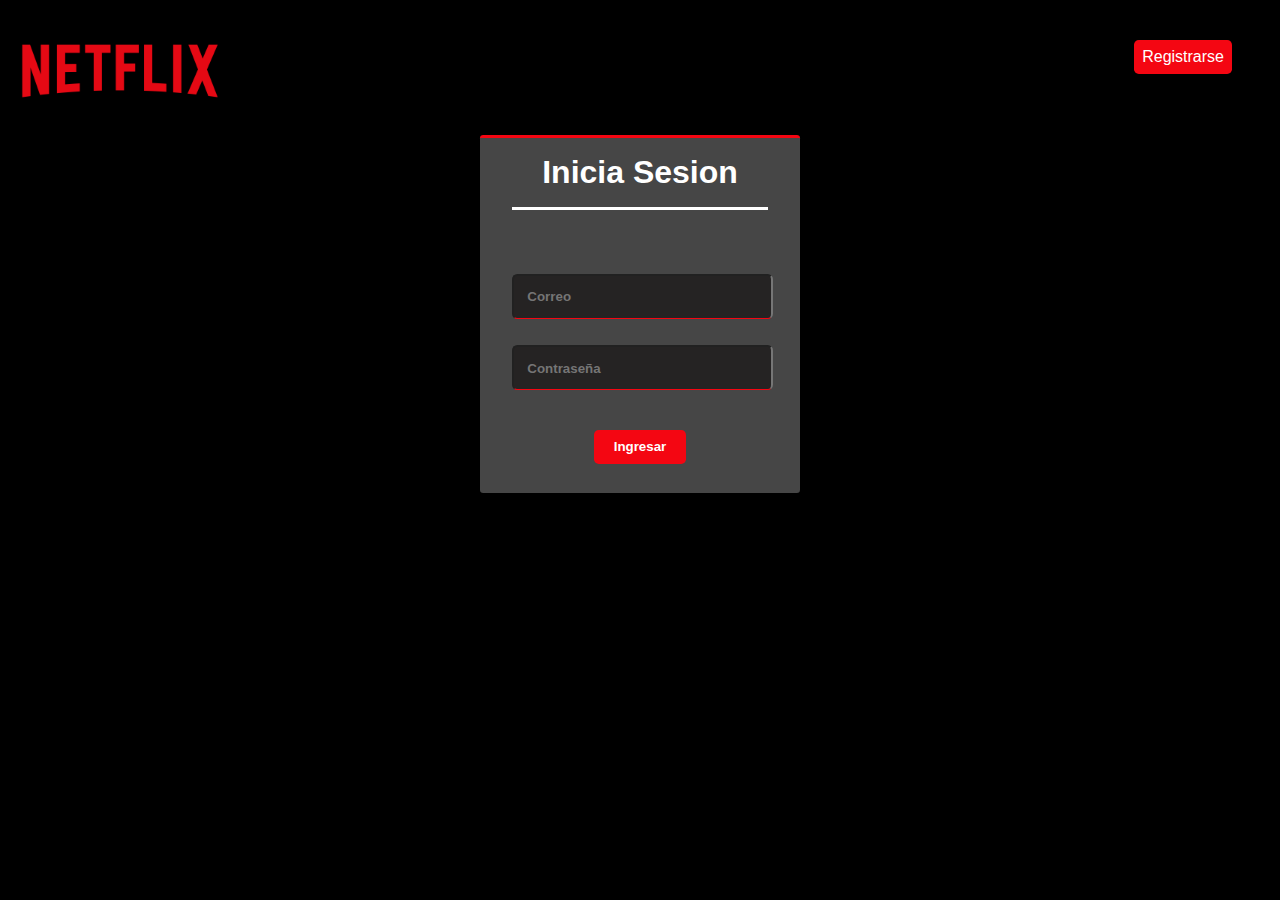
<file: netflixapp/templates/netflixapp/iniciar_sesion.html>
<!DOCTYPE html>
<html lang="es">

<head>
    <meta charset="UTF-8">
    <meta http-equiv="X-UA-Compatible" content="IE=edge">
    <meta name="viewport" content="width=device-width, initial-scale=1.0">
    <title>Netflix - Iniciar Sesión</title>
    <link rel="shortcut icon" type="image/x-icon" href="img/Netflix/logo.ico" />
    <link rel="stylesheet" href="estilos/iniciar_sesion.css" />
</head>

<body>
    <header>
        <div >
            <a href="index.html">
                <img id="marca" src="img/Netflix/marca.png" alt="Netflix" />
            </a>
            <a class="boton" id="registrarse" href="registrar.html">Registrarse</a>
        </div>
    </header>

    <section>

        <div id="contenedor">
            <h1>Inicia Sesion</h1>
            <form id="formulario" action="">

                <input class="campo" type="email" name="correo" placeholder="Correo">
                <input class="campo" type="password" name="contra" placeholder="Contraseña">
                

                <input type="submit" class="boton" id="ingresar" value="Ingresar">

            </form>

        </div>

    </section>
</body>

</html>
</file>
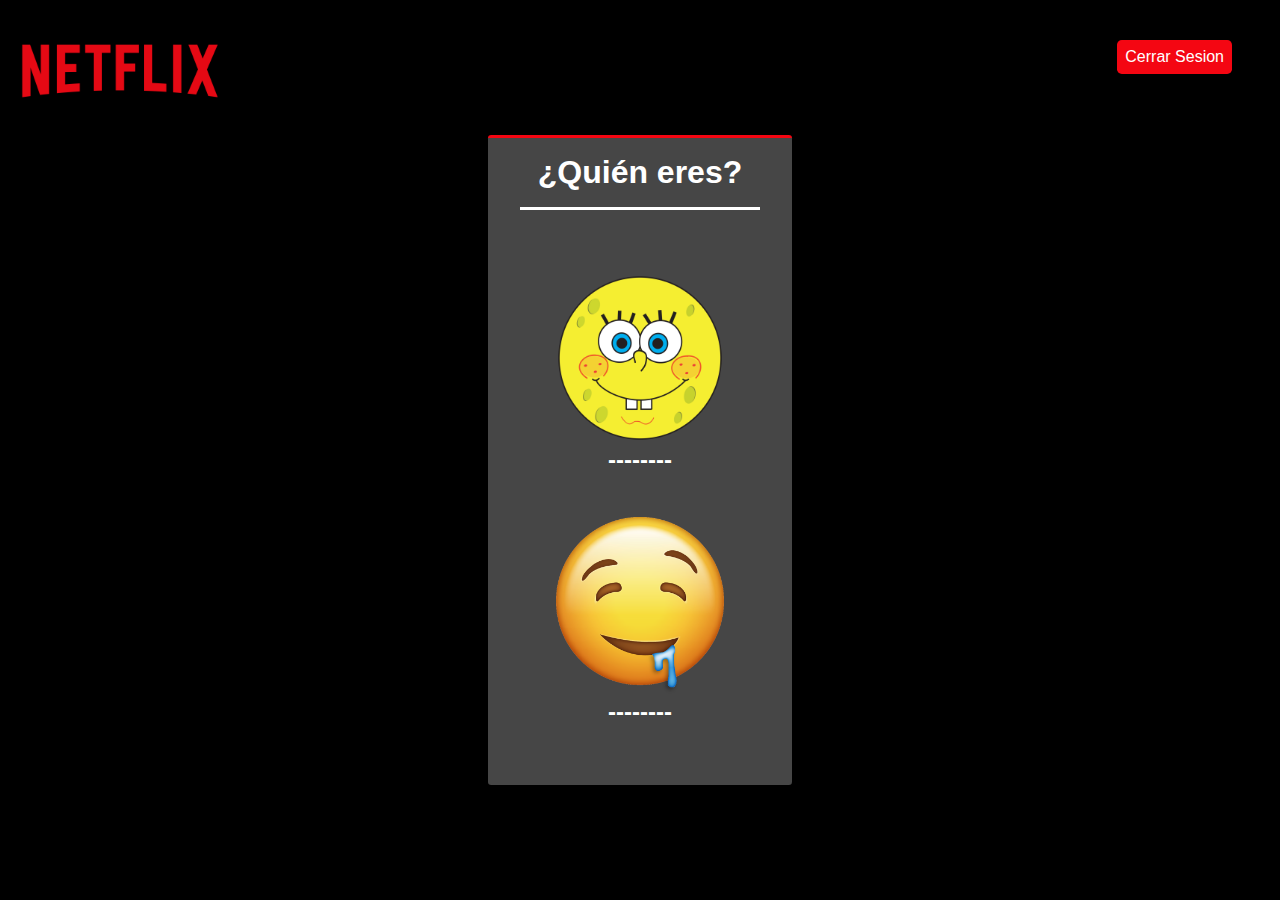
<file: netflixapp/templates/netflixapp/perfiles.html>
<!DOCTYPE html>
<html lang="es">
<head>
    <meta charset="UTF-8">
    <meta http-equiv="X-UA-Compatible" content="IE=edge">
    <meta name="viewport" content="width=device-width, initial-scale=1.0">
    <title>Netflix - Perfiles</title>
    <link rel="shortcut icon" type="image/x-icon" href="img/Netflix/logo.ico" />
    <link rel="stylesheet" href="estilos/perfiles.css">
</head>
<body>

    <header>
        <div>
            <a href="index.html">
                <img id="marca" src="img/Netflix/marca.png" alt="Netflix" />
            </a>
            <a class="boton" id="iniciar" href="iniciar_sesion.html">Cerrar Sesion</a>
        </div>
    </header>

    <section>

        <div id="contenedor">
            <h1>¿Quién eres?</h1>

<!-- LENGUAJE BACKEND PARA VERIFICAR LA IMAGEN DE LOS PERFILES Y NOMBRES, Y CUANTOS CREADOS HAY -->

            <a href="">
                <div class="perfil">
                    <img src="img/Perfiles/pngwing.com.png" alt=""/>
                </div>
                <h2>--------</h2>
            </a>
            
            <a href="">
                <div class="perfil">
                    <img src="img/Perfiles/pngwing.com3.png" alt=""/>
                </div>
                <h2>--------</h2>
            </a>
            
<!-- ------------------------------------------------------------------------------------------- -->
        </div>

    </section>

</body>
</html>
</file>
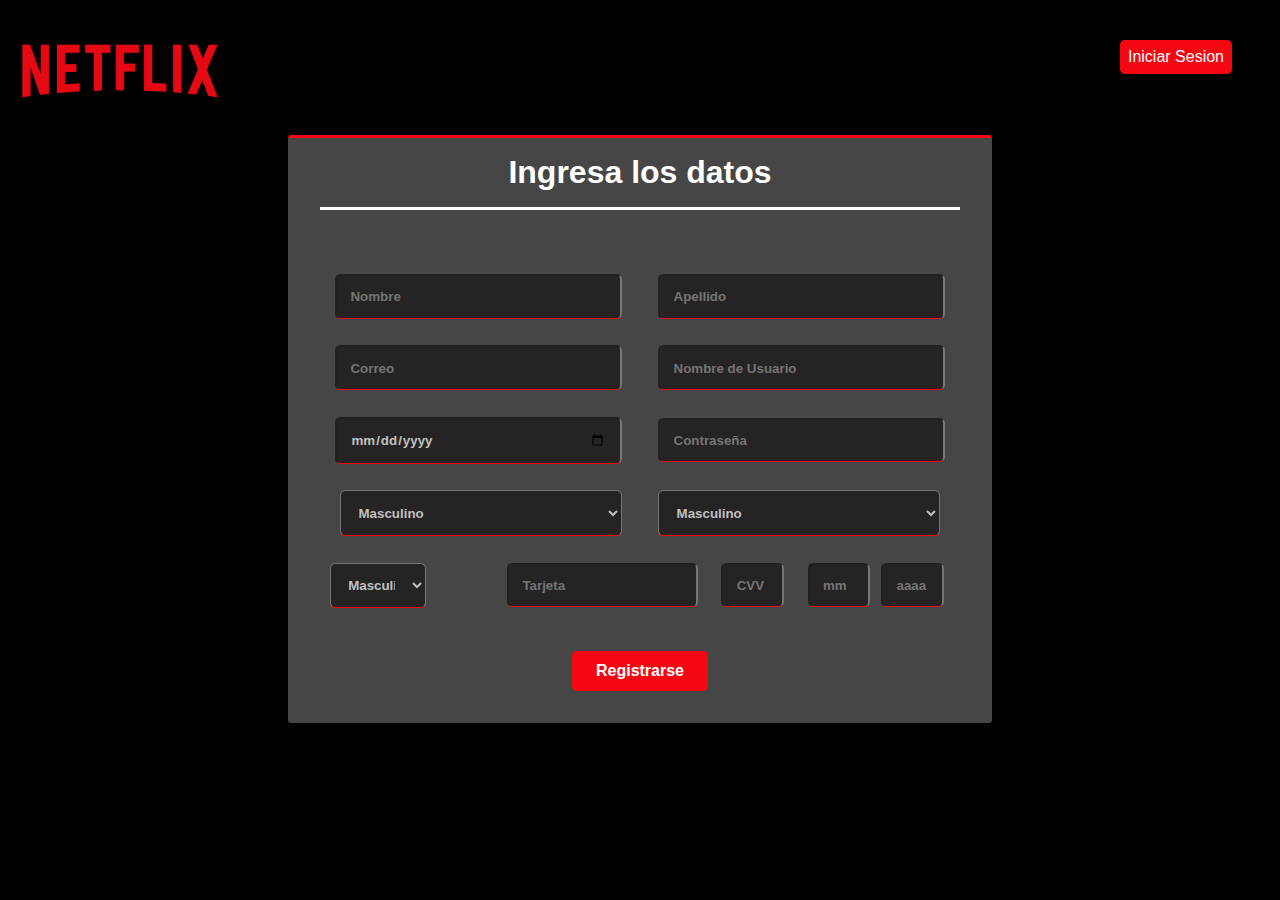
<file: netflixapp/templates/netflixapp/registrar.html>
<!DOCTYPE html>
<html lang="es">

<head>
    <meta charset="UTF-8">
    <meta http-equiv="X-UA-Compatible" content="IE=edge">
    <meta name="viewport" content="width=device-width, initial-scale=1.0">
    <link rel="shortcut icon" type="image/x-icon" href="img/Netflix/logo.ico" />
    <title>Netflix - Registrarse</title>
    <link rel="stylesheet" href="estilos/registrar.css">

</head>

<body>
    <header>
        <div>
            <a href="index.html">
                <img id="marca" src="img/Netflix/marca.png" alt="Netflix" />
            </a>
            <a class="boton" id="iniciar" href="iniciar_sesion.html">Iniciar Sesion</a>
        </div>
    </header>
    <section>

        <div id="contenedor">
            <h1>Ingresa los datos</h1>
            <form id="formulario" action="">

                <input class="campo izq" type="text" name="nombre" placeholder="Nombre">
                <input class="campo" type="text" name="apellido" placeholder="Apellido">
                <input class="campo izq" type="email" name="correo" placeholder="Correo">
                <input class="campo" type="text" name="contra" placeholder="Nombre de Usuario">
                <input class="campo izq" type="date" name="edad" placeholder="DD/MM/AAAA">
                <input class="campo" type="password" name="contra" placeholder="Contraseña">

                <select name="pais" class="campo izq lista">
                    <option value="M">Masculino</option>
                    <option value="F">Femenino</option>
                    <option value="n/a">N/A</option>
                </select>

                <select name="ciudad" class="campo lista">
                    <option value="M">Masculino</option>
                    <option value="F">Femenino</option>
                    <option value="n/a">N/A</option>
                </select>

                <select name="sexo" id="sexo" class="campo izq lista">
                    <option value="M">Masculino</option>
                    <option value="F">Femenino</option>
                    <option value="n/a">N/A</option>
                </select>
                
                <input class="campo tarjeta" type="number" name="tarjeta" placeholder="Tarjeta">
                <input class="campo izq campoTar" type="number" name="CVV" placeholder="CVV" id="cvv" min="100" max="999">
                <input class="campo izq campoTar" type="number" name="vencimiento_mes" placeholder="mm" min="1" max="12">
                <input class="campo campoTar" type="number" name="vencimiento_year" placeholder="aaaa" min="2000">
                
                <input type="submit" class="boton" id="registrar" value="Registrarse">

            </form>

        </div>

    </section>
</body>

</html>
</file>
<file: netflixapp/templates/netflixapp/estilos/iniciar_sesion.css>
*{
    background-color: black;
    color: #FFFFFF;
    font-family: 'Helvetica Neue',Helvetica,Arial,sans-serif;
    text-decoration: none;
    margin: 0;
    padding:0;
}


#marca{
    width: 15rem;
    display: inline;
    float: left;
    background: transparent;
}


.boton{
    color: #FFFFFF;
    padding: 0.5rem;
    background-color: #F40612;
    border-radius: 0.3rem;   
}


#registrarse{
    display: flex;
    align-items: center;
    float: right;
    margin-top: 2.5rem;
    margin-right: 3rem;
}


section{
    clear: both;
}


h1{
    margin: 0;
    text-align: center;
    height: 30%;
    background: transparent;
    padding-bottom: 0.5em;
    margin-bottom: 2em;
    border-bottom: 0.1em solid ;
}


#contenedor{
    min-width: 15em;
    width: 20%;
    margin: auto;
    border-top: 0.2em solid #F40612;
    border-radius: 0.2em;
    background-color: #464646;
    padding: 1em 2em; text-align: center;
}


#formulario{
    width: 100%;
    align-items: center;
    background-color: #464646;
    
}


.campo{
    background: transparent;
    width: 100%;
    max-width: 90%;
    border-bottom: 0.1em solid #F40612;
    border-radius: 0.4em;
    margin-bottom: 2em;
    background: #252323;
    padding: 1em 1em;
    font-size: 1;
    font-weight: bold;
    color: silver;
}


#ingresar{
    padding: 0.7em 1.5em;
    font-weight: bold;
    margin: 1em;
    border: 0;
}
</file>
<file: netflixapp/templates/netflixapp/estilos/perfiles.css>
*{
    background-color: black;
    color: #FFFFFF;
    font-family: 'Helvetica Neue',Helvetica,Arial,sans-serif;
    text-decoration: none;
    margin: 0;
    padding:0;
}


#marca{
    width: 15rem;
    display: inline;
    float: left;
    background: transparent;
}


.boton{
    color: #FFFFFF;
    padding: 0.5rem;
    background-color: #F40612;
    border-radius: 0.3rem;   
}


#iniciar{
    display: flex;
    align-items: center;
    float: right;
    margin-top: 2.5rem;
    margin-right: 3rem;
}


section{
    clear: both;
}


h1{
    margin: 0;
    text-align: center;
    height: 30%;
    background: transparent;
    padding-bottom: 0.5em;
    margin-bottom: 2em;
    border-bottom: 0.1em solid ;
}

h2{
    background: transparent;
    margin-bottom: 1.8em;
}

#contenedor{
    min-width: 15em;
    width: 15%;
    margin: auto;
    border-top: 0.2em solid #F40612;
    border-radius: 0.2em;
    background-color: #464646;
    padding: 1em 2em; text-align: center;
    margin-bottom: 5%;
}

.perfil{
    background: transparent;
    width: 100%;
    height: 40%;
    margin-right: 20%;
}

img{
    width: 70%;
    background: transparent;
}
</file>
<file: netflixapp/templates/netflixapp/estilos/registrar.css>
*{
    background-color: black;
    color: #FFFFFF;
    font-family: 'Helvetica Neue',Helvetica,Arial,sans-serif;
    text-decoration: none;
    margin: 0;
    padding:0;
}


#marca{
    width: 15rem;
    display: inline;
    float: left;
    background: transparent;
}


.boton{
    color: #FFFFFF;
    padding: 0.5rem;
    background-color: #F40612;
    border-radius: 0.3rem;   
}


#iniciar{
    display: flex;
    align-items: center;
    float: right;
    margin-top: 2.5rem;
    margin-right: 3rem;
}


section{
    clear: both;
}


h1{
    margin: 0;
    text-align: center;
    height: 30%;
    background: transparent;
    padding-bottom: 0.5em;
    margin-bottom: 2em;
    border-bottom: 0.1em solid ;
}


#contenedor{
    min-width: 15em;
    width: 50%;
    margin: auto;
    border-top: 0.2em solid #F40612;
    border-radius: 0.2em;
    background-color: #464646;
    padding: 1em 2em; 
    text-align: center;
}


#formulario{
    width: 100%;
    align-items: center;
    background-color: #464646;
    
}

.izq{
    margin-right: 5%;
}

.campo{
    background: transparent;
    width: 40%;
    max-width: 90%;
    border-bottom: 0.1em solid #F40612;
    border-radius: 0.4em;
    margin-bottom: 2em;
    background: #252323;
    padding: 1em 1em;
    font-size: 1;
    font-weight: bold;
    color: silver;
}


#registrar{
    padding: 0.7em 1.5em;
    font-weight: bold;
    font-size: 1em;
    margin: 1em;
    border: transparent;
}

/* Quitar decoracion predefinida del input Number */

input[type=number]::-webkit-inner-spin-button, 
input[type=number]::-webkit-outer-spin-button { 
  -webkit-appearance: none; 
  margin: 0; 
}

input[type=number] { -moz-appearance:textfield; }

/* ---------------------------------------------- */

.lista{
    width: 44%;
}



.tarjeta{
    width: 25%;
    margin-right: 3%;
    margin-left: 7%;
}

#sexo{
    width: 15%;
}

.campoTar{
    margin-right: 1%;
    width: 5%;
}

#cvv{
    margin-right: 3%;
}
</file>
